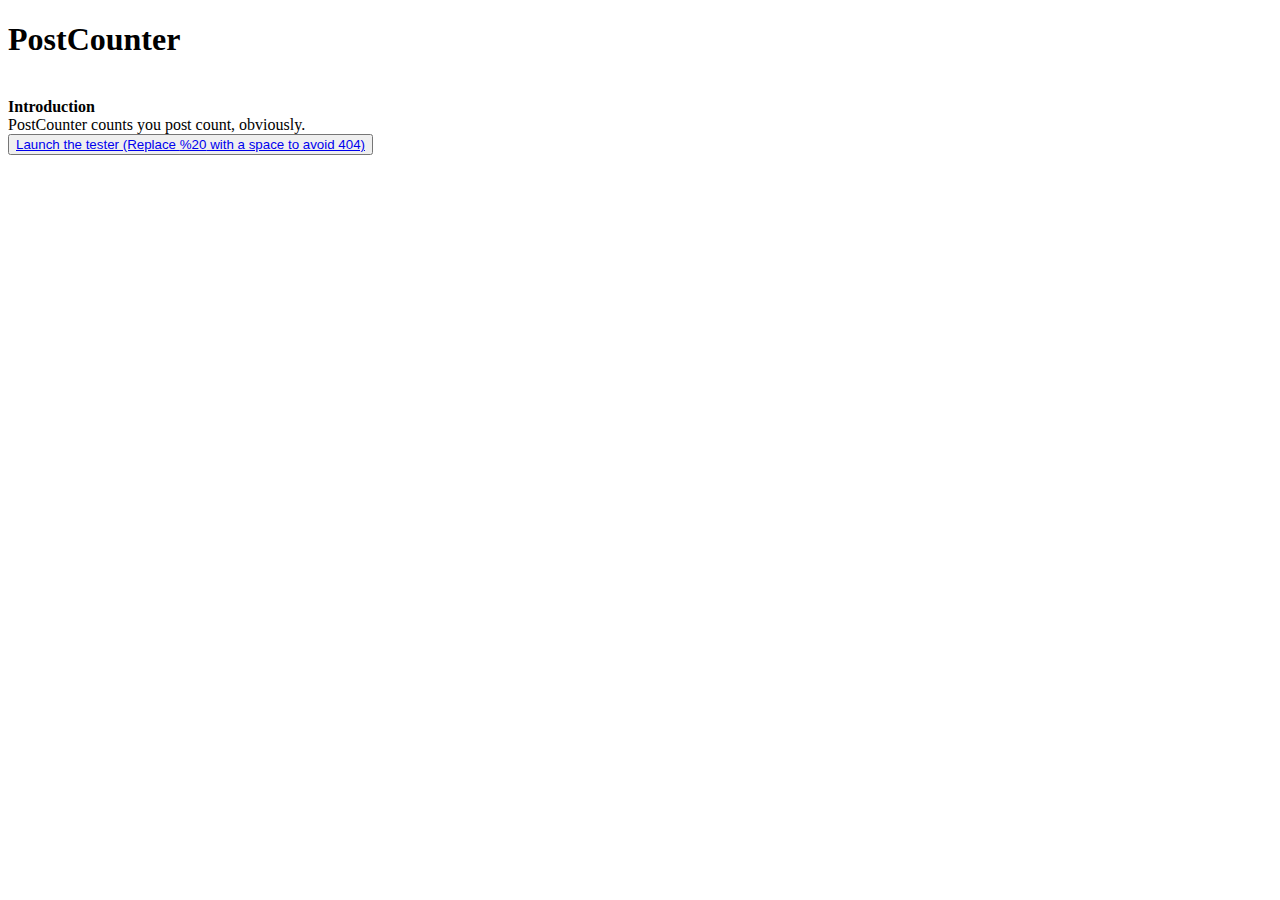
<file: index.html>
<!DOCTYPE html>
<html>
<h1>PostCounter</h1><br>
<strong>Introduction</strong><br>
PostCounter counts you post count, obviously.<br>
<button><a href=https://dragoneggfish.github.io/PostCounter/post%20count.py>Launch the tester (Replace <span>%20</span> with a space to avoid 404)</a></button>
<style>
  background: #202020;
--scratchr2-linkColor: #4d97ff;
</style>
</html>
</file>
